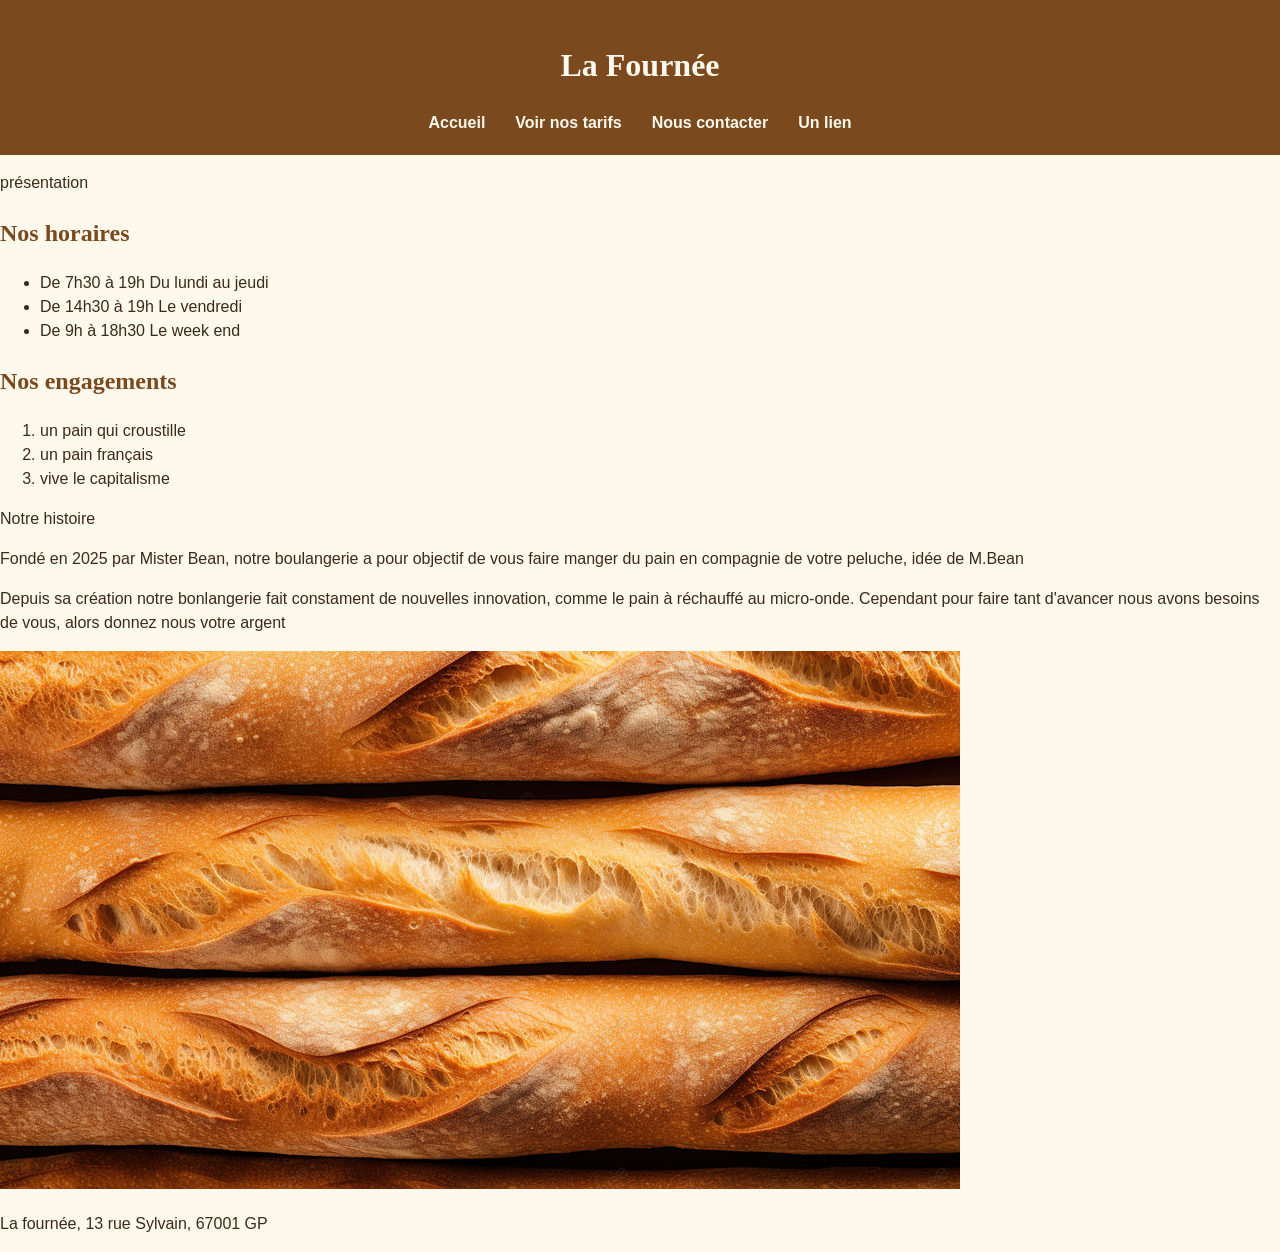
<file: index.html>
<!DOCTYPE html>
<html lang="en">
<head>
    <meta charset="UTF-8">
    <meta name="viewport" content="width=device-width, initial-scale=1.0">
    <link rel="stylesheet" href="style.css">
    <title>La Fournée, boulangerie artisanale</title>
</head> 
<body>
    <header>
        <h1>La Fournée</h1>
        <nav>
            <ul>
                <li><a href="index.html">Accueil</a></li>
                <li><a href="tarifs.html">Voir nos tarifs</a></li>
                <li><a href="contact.html">Nous contacter</a></li>
                <li><a href="https://code.visualstudio.com/download">Un lien</a></li>
            </ul>
        </nav>
    </header>
    <main>
        <p>présentation</p>
        <section>
            <h2>Nos horaires</h2>
            <ul>
                <li>De 7h30 à 19h Du lundi au jeudi</li>
                <li>De 14h30 à 19h Le vendredi</li>
                <li>De 9h à 18h30 Le week end</li>
            </ul>
        </section>
        <section>
            <h2>Nos engagements</h2>
            <ol>
                <li>un pain qui croustille</li>
                <li>un pain français</li>
                <li>vive le capitalisme</li>
            </ol>
        </section>
        <section>
            <article>Notre histoire</article>
            <p>Fondé en 2025 par Mister Bean, notre boulangerie a pour objectif de vous faire manger du pain en compagnie de votre peluche, idée de M.Bean</p>
            <p>Depuis sa création notre bonlangerie fait constament de nouvelles innovation, comme le pain à réchauffé au micro-onde. Cependant pour faire tant d'avancer nous avons besoins de vous, alors donnez nous votre argent</p>
            <img src="baguette.png" alt="des baguettes bien cuite et doré">
        </section>
    </main>
    <footer>
        <p>La fournée, 13 rue Sylvain, 67001 GP</p>
    </footer>
</body>
</html>
</file>
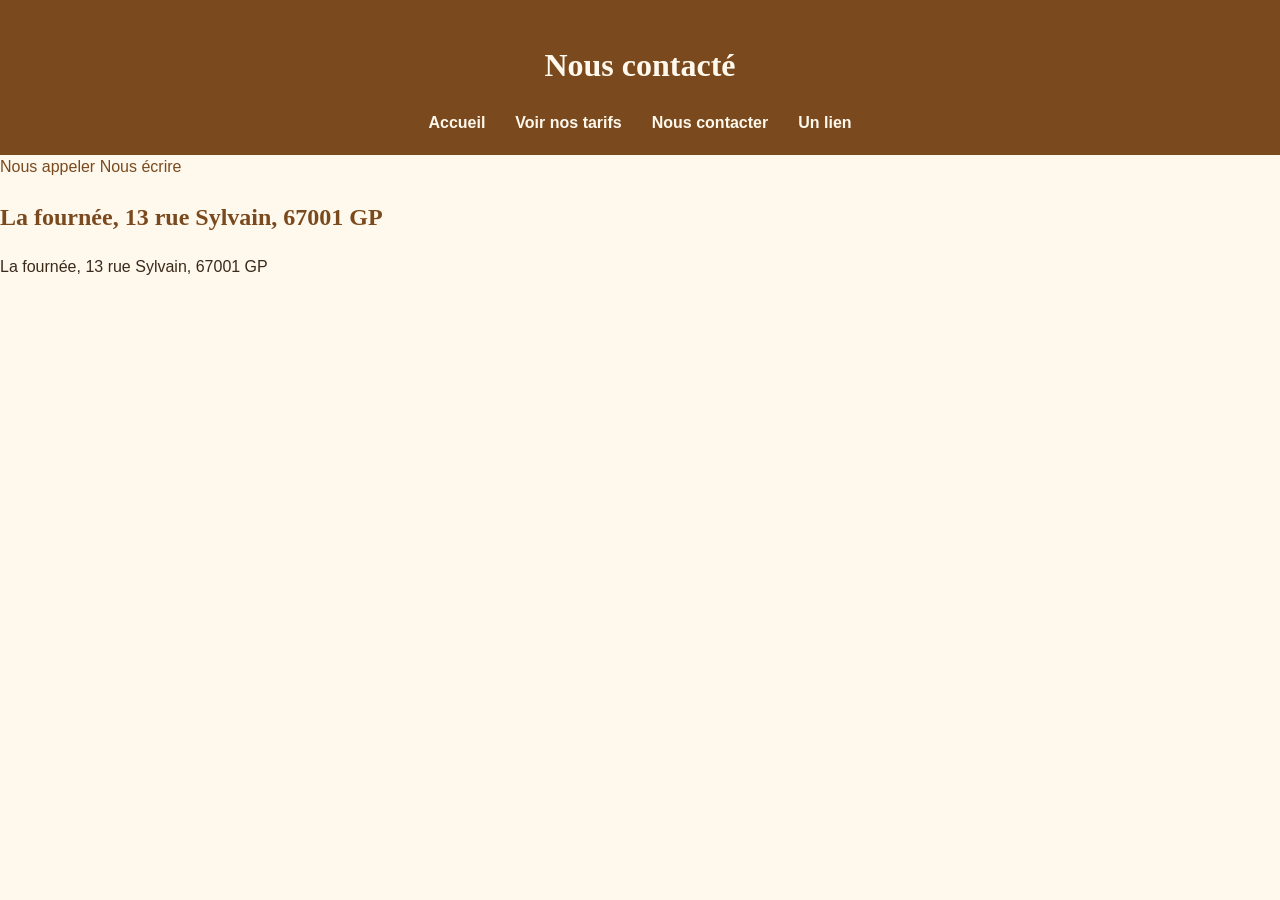
<file: contact.html>
<!DOCTYPE html>
<html lang="en">
<head>
    <meta charset="UTF-8">
    <meta name="viewport" content="width=device-width, initial-scale=1.0">
    <link rel="stylesheet" href="style.css">
    <title>Document</title>
</head>
<body>
    <header>
        <h1>Nous contacté</h1>
        <nav>
            <ul>
                <li><a href="index.html">Accueil</a></li>
                <li><a href="tarifs.html">Voir nos tarifs</a></li>
                <li><a href="contact.html">Nous contacter</a></li>
                <li><a href="https://code.visualstudio.com/download">Un lien</a></li>
            </ul>
        </nav>
    </header>
    <main>
        <a href="+3377777777777">Nous appeler</a>
        <a href="mailto:contact@la-fournee.fr">Nous écrire</a>
        <h2>La fournée, 13 rue Sylvain, 67001 GP</h2>
    </main>
    <footer>
        <p>La fournée, 13 rue Sylvain, 67001 GP</p>
    </footer>
</body>
</html>
</file>
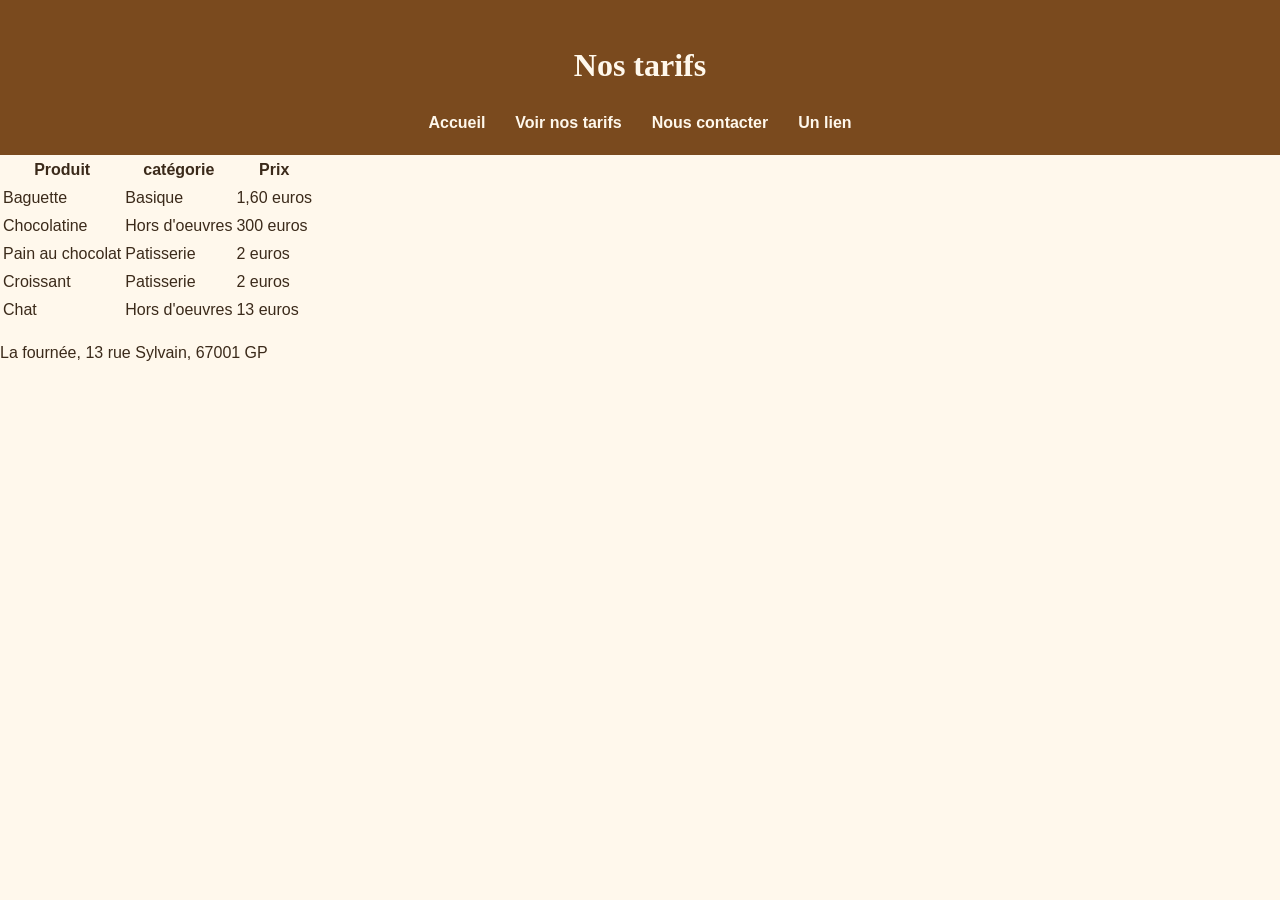
<file: tarifs.html>
<!DOCTYPE html>
<html lang="en">
<head>
    <meta charset="UTF-8">
    <meta name="viewport" content="width=>, initial-scale=1.0">
    <link rel="stylesheet" href="style.css">
    <title>Document</title>
</head>
<body>
    <header>
        <h1>Nos tarifs</h1>
        <nav>
            <ul>
                <li><a href="index.html">Accueil</a></li>
                <li><a href="tarifs.html">Voir nos tarifs</a></li>
                <li><a href="contact.html">Nous contacter</a></li>
                <li><a href="https://code.visualstudio.com/download">Un lien</a></li>
            </ul>
        </nav>
    </header>
    <main>
        <table>
            <thead>
                <tr>
                    <th>Produit</th>
                    <th>catégorie</th>
                    <th>Prix</th>
                </tr>
            </thead>
            <tbody>
                <tr>
                    <td>Baguette</td>
                    <td>Basique</td>
                    <td>1,60 euros</td>
                </tr>
                <tr>
                    <td>Chocolatine</td>
                    <td>Hors d'oeuvres</td>
                    <td>300 euros</td>
                </tr>
                <tr>
                    <td>Pain au chocolat</td>
                    <td>Patisserie</td>
                    <td>2 euros</td>
                </tr>
                <tr>
                    <td>Croissant</td>
                    <td>Patisserie</td>
                    <td>2 euros</td>
                </tr>
                <tr>
                    <td>Chat</td>
                    <td>Hors d'oeuvres</td>
                    <td>13 euros</td>
                </tr>
            </tbody>
        </table>
    </main>
    <footer>
        <p>La fournée, 13 rue Sylvain, 67001 GP</p>
    </footer>
</body>
</html>
</file>
<file: style.css>
* {
  box-sizing: border-box;
}
body {
  background-color: #fff8ec; 
  color: #3b2a1a;          
  font-family: Arial, Helvetica, sans-serif;
  line-height: 1.5;
  margin: 0;
}
img {
  max-width: 100%;
}
h1, h2 {
  color: #7a4a1e;        
  font-family: Georgia, "Times New Roman", serif;
}
a {
  color: #7a4a1e;         
  text-decoration: none;
}
a:hover {
  color: #d9a441;          
}
header {
  background-color: #7a4a1e; 
  color: #fff8ec;            
  text-align: center;
  padding: 20px;
}
header h1, 
header h2 {
  color: #fff8ec;           
}
header nav ul, 
nav ul {
  display: flex;
  justify-content: center;
  list-style: none;          
  padding: 0;
  margin: 15px 0 0 0;
}
header nav li, 
nav li {
  margin: 0 15px;
}
header nav a, 
nav a {
  color: #fff8ec;            
  text-decoration: none;     
  font-weight: bold;
}
header nav a:hover, 
nav a:hover {
  color: #d9a441;            
}
a.actif,
header nav a.actif {
  background-color: #d9a441; 
  color: #3b2a1a;            
  padding: 5px 12px;
  border
</file>
